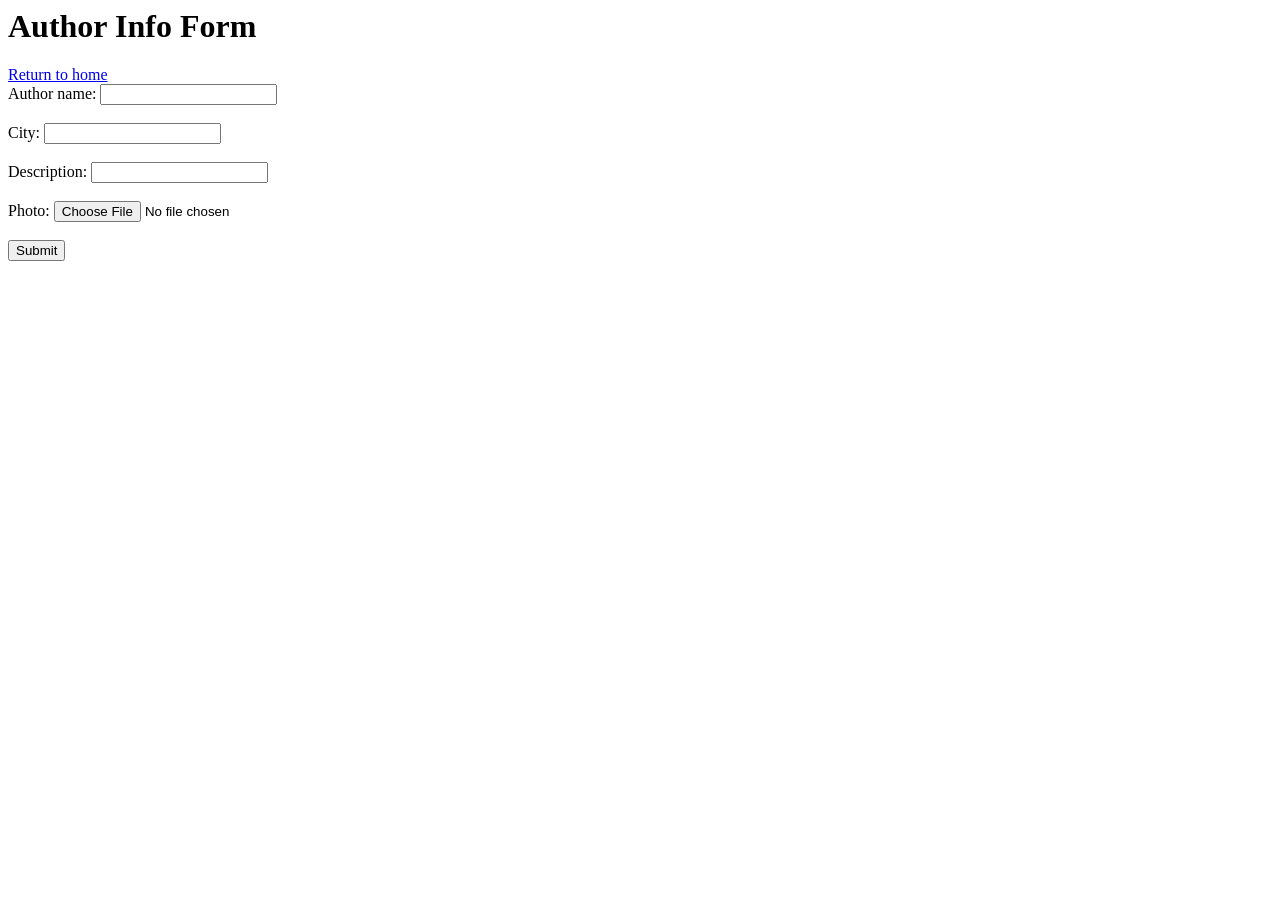
<file: app/templates/upload_author.html>
<html>
    <head>
        <title>Author Info Form</title>
        <meta charset="UTF-8">
        <meta name="viewport" content="width=device-width, initial-scale=1.0">
    </head>
    <body>
        <h1>Author Info Form</h1>
        <a href="/show_all">Return to home</a>
        <form method="POST" enctype="multipart/form-data" action="/add_author/">
            <label for="author_name">Author name:</label>
            <input type="text" name="name" required><br><br>
            <label for="author_desc">City:</label>
            <input type="text" name="city" required><br><br>
            <label for="author_desc">Description:</label>
            <input type="text" name="desc" required><br><br>
            <label for="photo">Photo:</label>
            <input type="file" name="photo" accept="image/*"><br><br>
            <input type="submit" value="Submit">
        </form>
    </body>
</html>
</file>
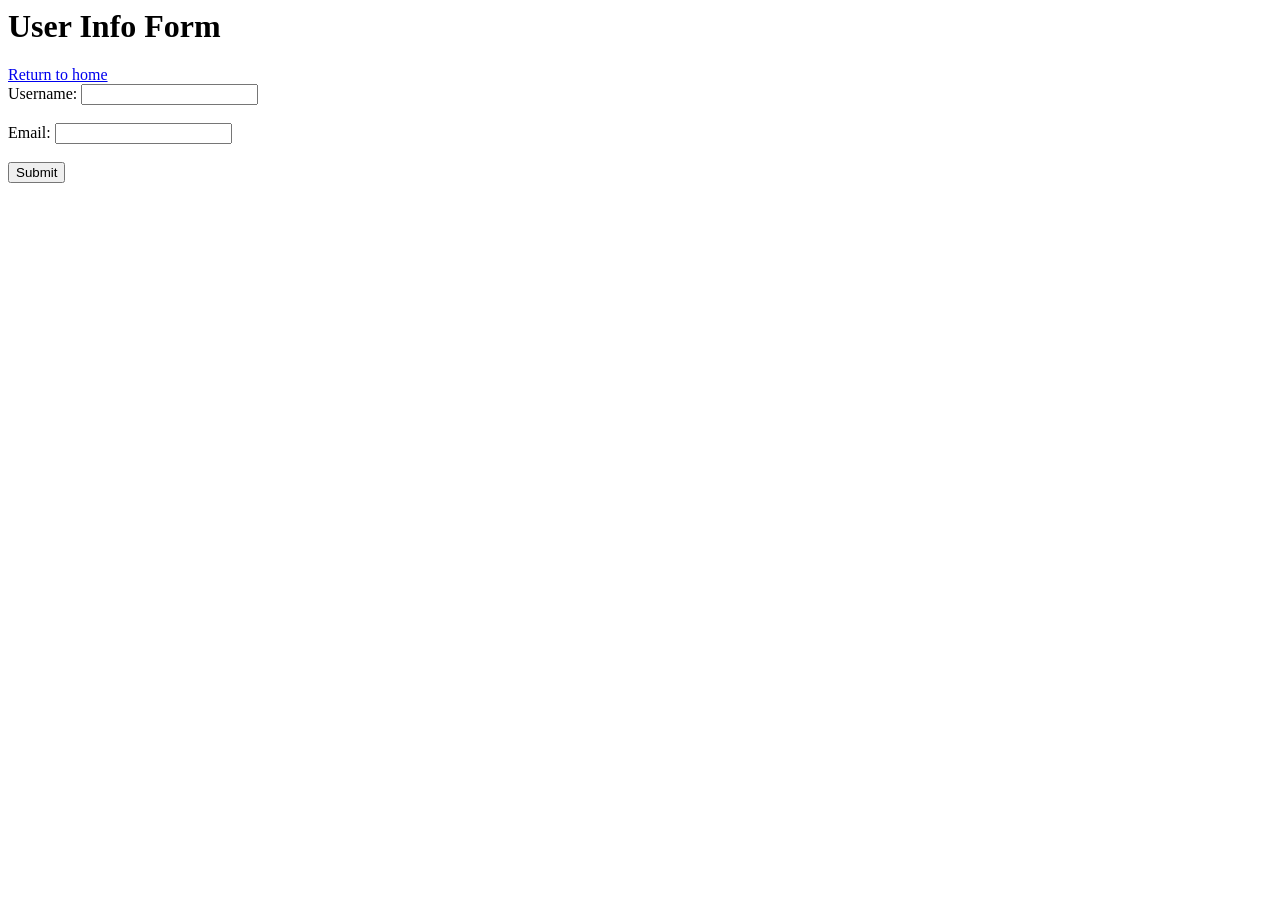
<file: app/templates/upload_user.html>
<html>
    <head>
        <title>User Info Form</title>
        <meta charset="UTF-8">
        <meta name="viewport" content="width=device-width, initial-scale=1.0">
    </head>
    <body>
        <h1>User Info Form</h1>
        <a href="/show_all">Return to home</a>
        <form method="POST" enctype="multipart/form-data" action="/add_user/">
            <label for="username">Username:</label>
            <input type="text" name="username" required><br><br>
            <label for="email">Email:</label>
            <input type="email" name="email" required><br><br>
            <input type="submit" value="Submit">
        </form>
    </body>
</html>
</file>
